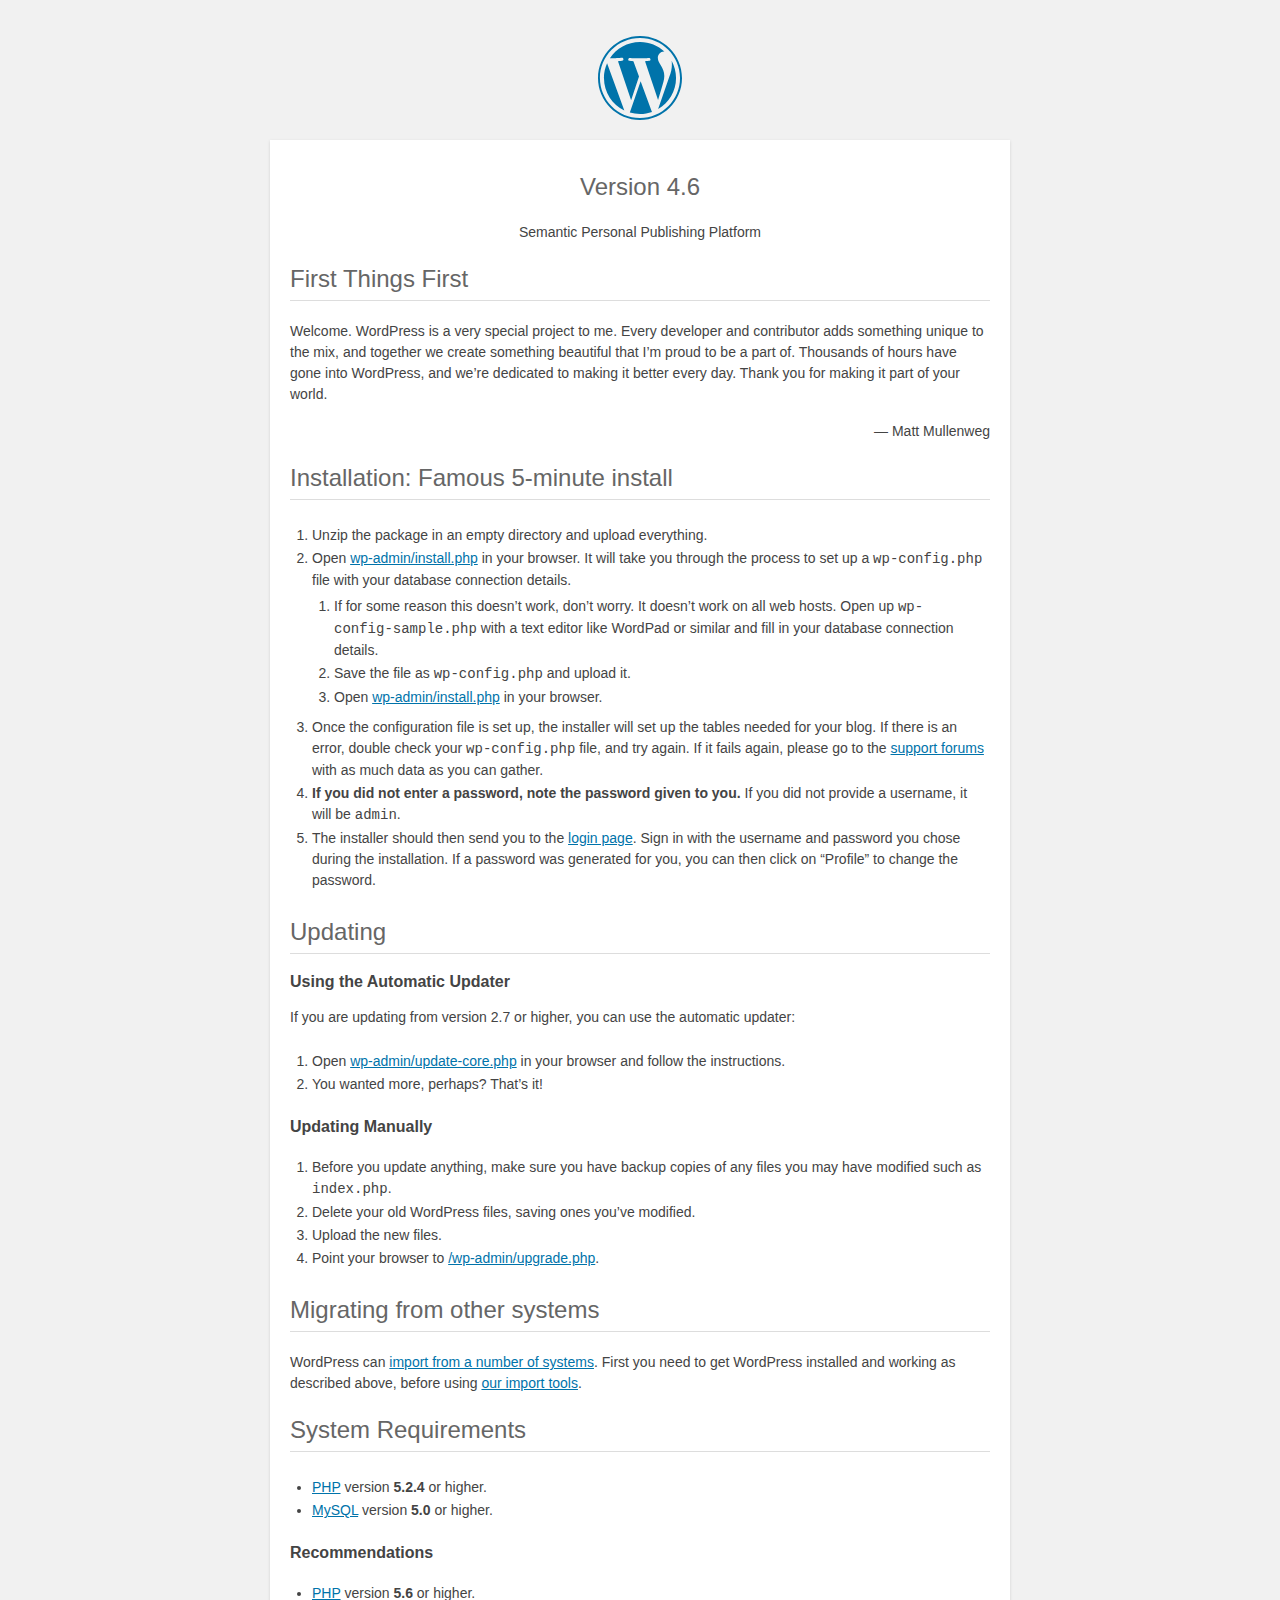
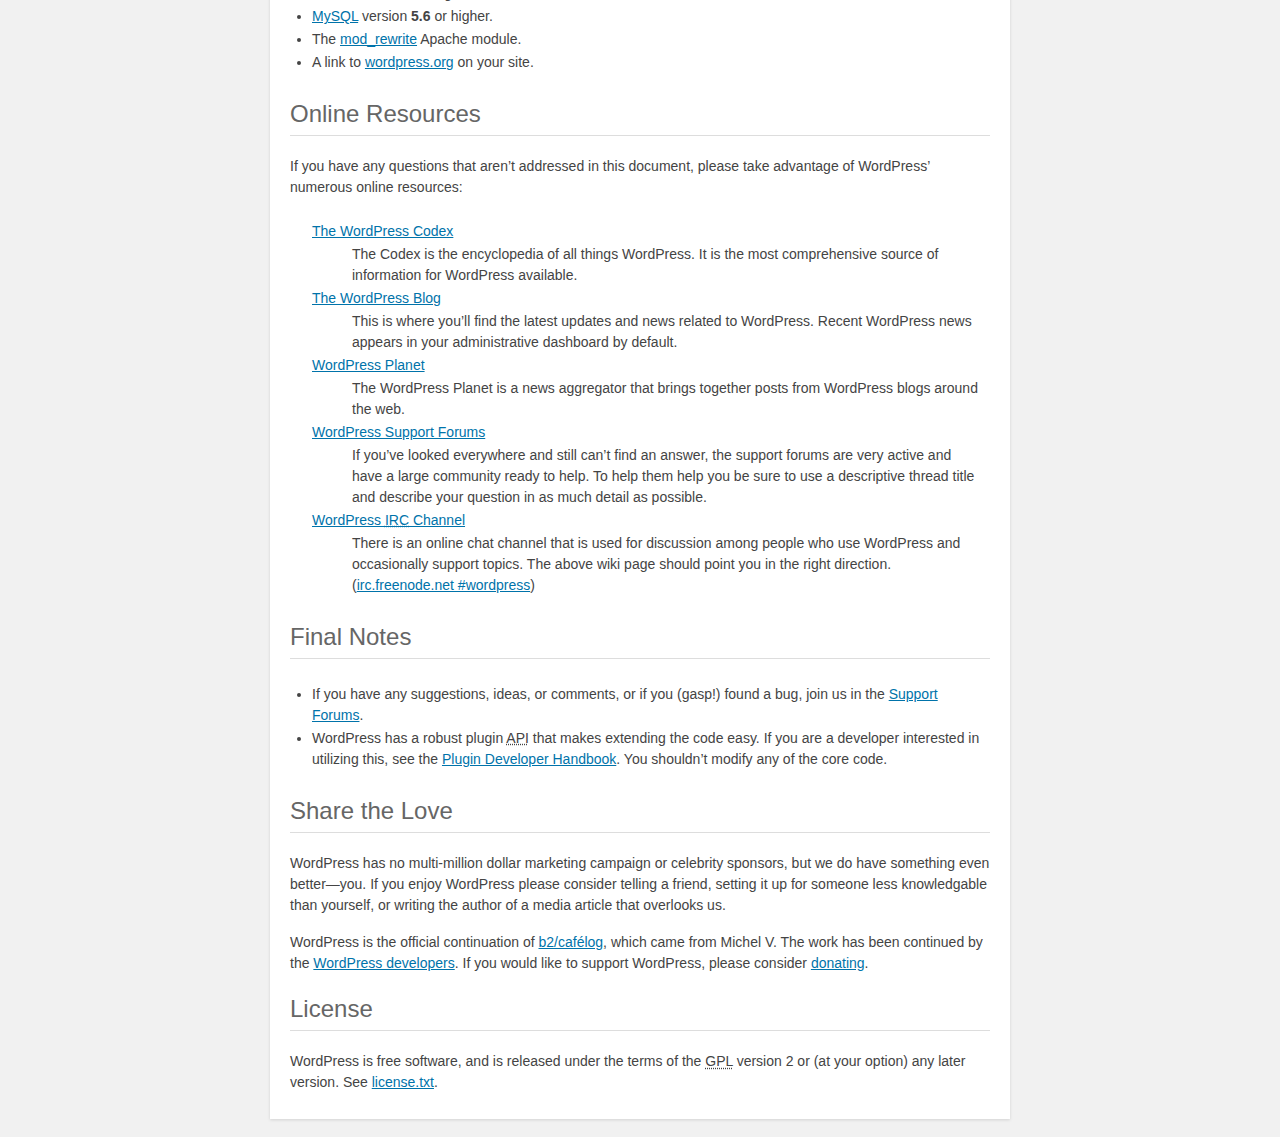
<file: readme.html>
<!DOCTYPE html>
<html>
<head>
	<meta name="viewport" content="width=device-width" />
	<meta http-equiv="Content-Type" content="text/html; charset=utf-8" />
	<title>WordPress &#8250; ReadMe</title>
	<link rel="stylesheet" href="wp-admin/css/install.css?ver=20100228" type="text/css" />
</head>
<body>
<h1 id="logo">
	<a href="https://wordpress.org/"><img alt="WordPress" src="wp-admin/images/wordpress-logo.png" /></a>
	<br /> Version 4.6
</h1>
<p style="text-align: center">Semantic Personal Publishing Platform</p>

<h2>First Things First</h2>
<p>Welcome. WordPress is a very special project to me. Every developer and contributor adds something unique to the mix, and together we create something beautiful that I&#8217;m proud to be a part of. Thousands of hours have gone into WordPress, and we&#8217;re dedicated to making it better every day. Thank you for making it part of your world.</p>
<p style="text-align: right">&#8212; Matt Mullenweg</p>

<h2>Installation: Famous 5-minute install</h2>
<ol>
	<li>Unzip the package in an empty directory and upload everything.</li>
	<li>Open <span class="file"><a href="wp-admin/install.php">wp-admin/install.php</a></span> in your browser. It will take you through the process to set up a <code>wp-config.php</code> file with your database connection details.
		<ol>
			<li>If for some reason this doesn&#8217;t work, don&#8217;t worry. It doesn&#8217;t work on all web hosts. Open up <code>wp-config-sample.php</code> with a text editor like WordPad or similar and fill in your database connection details.</li>
			<li>Save the file as <code>wp-config.php</code> and upload it.</li>
			<li>Open <span class="file"><a href="wp-admin/install.php">wp-admin/install.php</a></span> in your browser.</li>
		</ol>
	</li>
	<li>Once the configuration file is set up, the installer will set up the tables needed for your blog. If there is an error, double check your <code>wp-config.php</code> file, and try again. If it fails again, please go to the <a href="https://wordpress.org/support/" title="WordPress support">support forums</a> with as much data as you can gather.</li>
	<li><strong>If you did not enter a password, note the password given to you.</strong> If you did not provide a username, it will be <code>admin</code>.</li>
	<li>The installer should then send you to the <a href="wp-login.php">login page</a>. Sign in with the username and password you chose during the installation. If a password was generated for you, you can then click on &#8220;Profile&#8221; to change the password.</li>
</ol>

<h2>Updating</h2>
<h3>Using the Automatic Updater</h3>
<p>If you are updating from version 2.7 or higher, you can use the automatic updater:</p>
<ol>
	<li>Open <span class="file"><a href="wp-admin/update-core.php">wp-admin/update-core.php</a></span> in your browser and follow the instructions.</li>
	<li>You wanted more, perhaps? That&#8217;s it!</li>
</ol>

<h3>Updating Manually</h3>
<ol>
	<li>Before you update anything, make sure you have backup copies of any files you may have modified such as <code>index.php</code>.</li>
	<li>Delete your old WordPress files, saving ones you&#8217;ve modified.</li>
	<li>Upload the new files.</li>
	<li>Point your browser to <span class="file"><a href="wp-admin/upgrade.php">/wp-admin/upgrade.php</a>.</span></li>
</ol>

<h2>Migrating from other systems</h2>
<p>WordPress can <a href="https://codex.wordpress.org/Importing_Content">import from a number of systems</a>. First you need to get WordPress installed and working as described above, before using <a href="wp-admin/import.php" title="Import to WordPress">our import tools</a>.</p>

<h2>System Requirements</h2>
<ul>
	<li><a href="https://secure.php.net/">PHP</a> version <strong>5.2.4</strong> or higher.</li>
	<li><a href="https://www.mysql.com/">MySQL</a> version <strong>5.0</strong> or higher.</li>
</ul>

<h3>Recommendations</h3>
<ul>
	<li><a href="https://secure.php.net/">PHP</a> version <strong>5.6</strong> or higher.</li>
	<li><a href="https://www.mysql.com/">MySQL</a> version <strong>5.6</strong> or higher.</li>
	<li>The <a href="https://httpd.apache.org/docs/2.2/mod/mod_rewrite.html">mod_rewrite</a> Apache module.</li>
	<li>A link to <a href="https://wordpress.org/">wordpress.org</a> on your site.</li>
</ul>

<h2>Online Resources</h2>
<p>If you have any questions that aren&#8217;t addressed in this document, please take advantage of WordPress&#8217; numerous online resources:</p>
<dl>
	<dt><a href="https://codex.wordpress.org/">The WordPress Codex</a></dt>
		<dd>The Codex is the encyclopedia of all things WordPress. It is the most comprehensive source of information for WordPress available.</dd>
	<dt><a href="https://wordpress.org/news/">The WordPress Blog</a></dt>
		<dd>This is where you&#8217;ll find the latest updates and news related to WordPress. Recent WordPress news appears in your administrative dashboard by default.</dd>
	<dt><a href="https://planet.wordpress.org/">WordPress Planet</a></dt>
		<dd>The WordPress Planet is a news aggregator that brings together posts from WordPress blogs around the web.</dd>
	<dt><a href="https://wordpress.org/support/">WordPress Support Forums</a></dt>
		<dd>If you&#8217;ve looked everywhere and still can&#8217;t find an answer, the support forums are very active and have a large community ready to help. To help them help you be sure to use a descriptive thread title and describe your question in as much detail as possible.</dd>
	<dt><a href="https://codex.wordpress.org/IRC">WordPress <abbr title="Internet Relay Chat">IRC</abbr> Channel</a></dt>
		<dd>There is an online chat channel that is used for discussion among people who use WordPress and occasionally support topics. The above wiki page should point you in the right direction. (<a href="irc://irc.freenode.net/wordpress">irc.freenode.net #wordpress</a>)</dd>
</dl>

<h2>Final Notes</h2>
<ul>
	<li>If you have any suggestions, ideas, or comments, or if you (gasp!) found a bug, join us in the <a href="https://wordpress.org/support/">Support Forums</a>.</li>
	<li>WordPress has a robust plugin <abbr title="application programming interface">API</abbr> that makes extending the code easy. If you are a developer interested in utilizing this, see the <a href="https://developer.wordpress.org/plugins/">Plugin Developer Handbook</a>. You shouldn&#8217;t modify any of the core code.</li>
</ul>

<h2>Share the Love</h2>
<p>WordPress has no multi-million dollar marketing campaign or celebrity sponsors, but we do have something even better&#8212;you. If you enjoy WordPress please consider telling a friend, setting it up for someone less knowledgable than yourself, or writing the author of a media article that overlooks us.</p>

<p>WordPress is the official continuation of <a href="http://cafelog.com/">b2/caf&#233;log</a>, which came from Michel V. The work has been continued by the <a href="https://wordpress.org/about/">WordPress developers</a>. If you would like to support WordPress, please consider <a href="https://wordpress.org/donate/" title="Donate to WordPress">donating</a>.</p>

<h2>License</h2>
<p>WordPress is free software, and is released under the terms of the <abbr title="GNU General Public License">GPL</abbr> version 2 or (at your option) any later version. See <a href="license.txt">license.txt</a>.</p>

</body>
</html>
</file>
<file: wp-admin/css/install.css>
html {
	background: #f1f1f1;
	margin: 0 20px;
}

body {
	background: #fff;
	color: #444;
	font-family: -apple-system, BlinkMacSystemFont, "Segoe UI", Roboto, Oxygen-Sans, Ubuntu, Cantarell, "Helvetica Neue", sans-serif;
	margin: 140px auto 25px;
	padding: 20px 20px 10px 20px;
	max-width: 700px;
	-webkit-font-smoothing: subpixel-antialiased;
	-webkit-box-shadow: 0 1px 3px rgba(0,0,0,0.13);
	box-shadow: 0 1px 3px rgba(0,0,0,0.13);
}

a {
	color: #0073aa;
}

a:hover,
a:active {
	color: #00a0d2;
}

a:focus {
	color: #124964;
	-webkit-box-shadow:
		0 0 0 1px #5b9dd9,
		0 0 2px 1px rgba(30, 140, 190, .8);
	box-shadow:
		0 0 0 1px #5b9dd9,
		0 0 2px 1px rgba(30, 140, 190, .8);
}

.ie8 a:focus {
	outline: #5b9dd9 solid 1px;
}

h1, h2 {
	border-bottom: 1px solid #ddd;
	clear: both;
	color: #666;
	font-size: 24px;
	padding: 0;
	padding-bottom: 7px;
	font-weight: 400;
}

h3 {
	font-size: 16px;
}

p, li, dd, dt {
	padding-bottom: 2px;
	font-size: 14px;
	line-height: 1.5;
}

code, .code {
	font-family: Consolas, Monaco, monospace;
}

ul, ol, dl {
	padding: 5px 5px 5px 22px;
}

a img {
	border:0
}
abbr {
	border: 0;
	font-variant: normal;
}

fieldset {
	border: 0;
	padding: 0;
	margin: 0;
}

label {
	cursor: pointer;
}

#logo {
	margin: 6px 0 14px 0;
	padding: 0 0 7px 0;
	border-bottom: none;
	text-align:center
}
#logo a {
	background-image: url(../images/w-logo-blue.png?ver=20131202);
	background-image: none, url(../images/wordpress-logo.svg?ver=20131107);
	-webkit-background-size: 84px;
	background-size: 84px;
	background-position: center top;
	background-repeat: no-repeat;
	color: #444; /* same as login.css */
	height: 84px;
	font-size: 20px;
	font-weight: 400;
	line-height: 1.3em;
	margin: -130px auto 25px;
	padding: 0;
	text-decoration: none;
	width: 84px;
	text-indent: -9999px;
	outline: none;
	overflow: hidden;
	display: block;
}

#logo a:focus {
	-webkit-box-shadow: none;
	box-shadow: none;
}

.step {
	margin: 20px 0 15px;
}
.step, th {
	text-align: left;
	padding: 0;
}
.language-chooser.wp-core-ui .step .button.button-large {
	height: 36px;
	font-size: 14px;
	line-height: 33px;
	vertical-align: middle;
}
textarea {
	border: 1px solid #ddd;
	font-family: -apple-system, BlinkMacSystemFont, "Segoe UI", Roboto, Oxygen-Sans, Ubuntu, Cantarell, "Helvetica Neue", sans-serif;
	width: 100%;
	-webkit-box-sizing: border-box;
	-moz-box-sizing: border-box;
	box-sizing: border-box;
}

.form-table {
	border-collapse: collapse;
	margin-top: 1em;
	width: 100%;
}

.form-table td {
	margin-bottom: 9px;
	padding: 10px 20px 10px 0;
	font-size: 14px;
	vertical-align: top
}

.form-table th {
	font-size: 14px;
	text-align: left;
	padding: 10px 20px 10px 0;
	width: 140px;
	vertical-align: top;
}

.form-table code {
	line-height: 18px;
	font-size: 14px;
}

.form-table p {
	margin: 4px 0 0 0;
	font-size: 11px;
}

.form-table input {
	line-height: 20px;
	font-size: 15px;
	padding: 3px 5px;
	border: 1px solid #ddd;
	-webkit-box-shadow: inset 0 1px 2px rgba(0,0,0,0.07);
	box-shadow: inset 0 1px 2px rgba(0,0,0,0.07);
}

input,
submit {
	font-family: -apple-system, BlinkMacSystemFont, "Segoe UI", Roboto, Oxygen-Sans, Ubuntu, Cantarell, "Helvetica Neue", sans-serif;
}

.form-table input[type=text],
.form-table input[type=email],
.form-table input[type=url],
.form-table input[type=password] {
	width: 206px;
}

.form-table th p {
	font-weight: 400;
}

.form-table.install-success th,
.form-table.install-success td {
	vertical-align: middle;
	padding: 16px 20px 16px 0;
}

.form-table.install-success td p {
	margin: 0;
	font-size: 14px;
}

.form-table.install-success td code {
	margin: 0;
	font-size: 18px;
}

#error-page {
	margin-top: 50px;
}

#error-page p {
	font-size: 14px;
	line-height: 18px;
	margin: 25px 0 20px;
}

#error-page code, .code {
	font-family: Consolas, Monaco, monospace;
}

.wp-hide-pw > .dashicons {
	line-height: inherit;
}

#pass-strength-result {
	background-color: #eee;
	border: 1px solid #ddd;
	color: #23282d;
	margin: -2px 5px 5px 0px;
	padding: 3px 5px;
	text-align: center;
	width: 218px;
	-webkit-box-sizing: border-box;
	-moz-box-sizing: border-box;
	box-sizing: border-box;
	opacity: 0;
}

#pass-strength-result.short {
	background-color: #f1adad;
	border-color: #e35b5b;
	opacity: 1;
}

#pass-strength-result.bad {
	background-color: #fbc5a9;
	border-color: #f78b53;
	opacity: 1;
}

#pass-strength-result.good {
	background-color: #ffe399;
	border-color: #ffc733;
	opacity: 1;
}

#pass-strength-result.strong {
	background-color: #c1e1b9;
	border-color: #83c373;
	opacity: 1;
}

#pass1.short, #pass1-text.short {
	border-color: #e35b5b;
}

#pass1.bad, #pass1-text.bad {
	border-color: #f78b53;
}

#pass1.good, #pass1-text.good {
	border-color: #ffc733;
}

#pass1.strong, #pass1-text.strong {
	border-color: #83c373;
}

.pw-weak {
	display: none;
}

.message {
	border-left: 4px solid #dc3232;
	padding: .7em .6em;
	background-color: #fbeaea;
}

/* rtl:ignore */
#dbname,
#uname,
#pwd,
#dbhost,
#prefix,
#user_login,
#admin_email,
#pass1,
#pass2 {
	direction: ltr;
}

#pass1-text,
.show-password #pass1 {
	display: none;
}

.show-password #pass1-text
{
	display: inline-block;
}

.form-table span.description.important {
	font-size: 12px;
}


/* localization */
body.rtl,
.rtl textarea,
.rtl input,
.rtl submit {
	font-family: Tahoma, sans-serif;
}

:lang(he-il) body.rtl,
:lang(he-il) .rtl textarea,
:lang(he-il) .rtl input,
:lang(he-il) .rtl submit {
	font-family: Arial, sans-serif;
}

@media only screen and (max-width: 799px) {
	body {
		margin-top: 115px;
	}
	#logo a {
		margin: -125px auto 30px;
	}
}

@media screen and ( max-width: 782px ) {

	.form-table {
		margin-top: 0;
	}

	.form-table th,
	.form-table td {
		display: block;
		width: auto;
		vertical-align: middle;
	}

	.form-table th {
		padding: 20px 0 0;
	}

	.form-table td {
		padding: 5px 0;
		border: 0;
		margin: 0;
	}

	textarea,
	input {
		font-size: 16px;
	}

	.form-table td input[type="text"],
	.form-table td input[type="email"],
	.form-table td input[type="url"],
	.form-table td input[type="password"],
	.form-table td select,
	.form-table td textarea,
	.form-table span.description {
		width: 100%;
		font-size: 16px;
		line-height: 1.5;
		padding: 7px 10px;
		display: block;
		max-width: none;
		-webkit-box-sizing: border-box;
		-moz-box-sizing: border-box;
		box-sizing: border-box;
	}

}

body.language-chooser {
	max-width: 300px;
}

.language-chooser select {
	padding: 8px;
	width: 100%;
	display: block;
	border: 1px solid #ddd;
	background-color: #fff;
	color: #32373c;
	font-size: 16px;
	font-family: Arial, sans-serif;
	font-weight: 400;
}

.language-chooser p {
	text-align: right;
}

.screen-reader-input,
.screen-reader-text {
	position: absolute;
	margin: -1px;
	padding: 0;
	height: 1px;
	width: 1px;
	overflow: hidden;
	clip: rect(0 0 0 0);
	border: 0;
}

.spinner {
	background: url(../images/spinner.gif) no-repeat;
	-webkit-background-size: 20px 20px;
	background-size: 20px 20px;
	visibility: hidden;
	opacity: 0.7;
	filter: alpha(opacity=70);
	width: 20px;
	height: 20px;
	margin: 2px 5px 0;
}

.step .spinner {
	display: inline-block;
	vertical-align: middle;
	margin-right: 15px;
}

.button-secondary.hide-if-no-js,
.hide-if-no-js {
	display: none;
}

/**
 * HiDPI Displays
 */
@media print,
  (-webkit-min-device-pixel-ratio: 1.25),
  (min-resolution: 120dpi) {

	.spinner {
		background-image: url(../images/spinner-2x.gif);
	}

}
</file>
